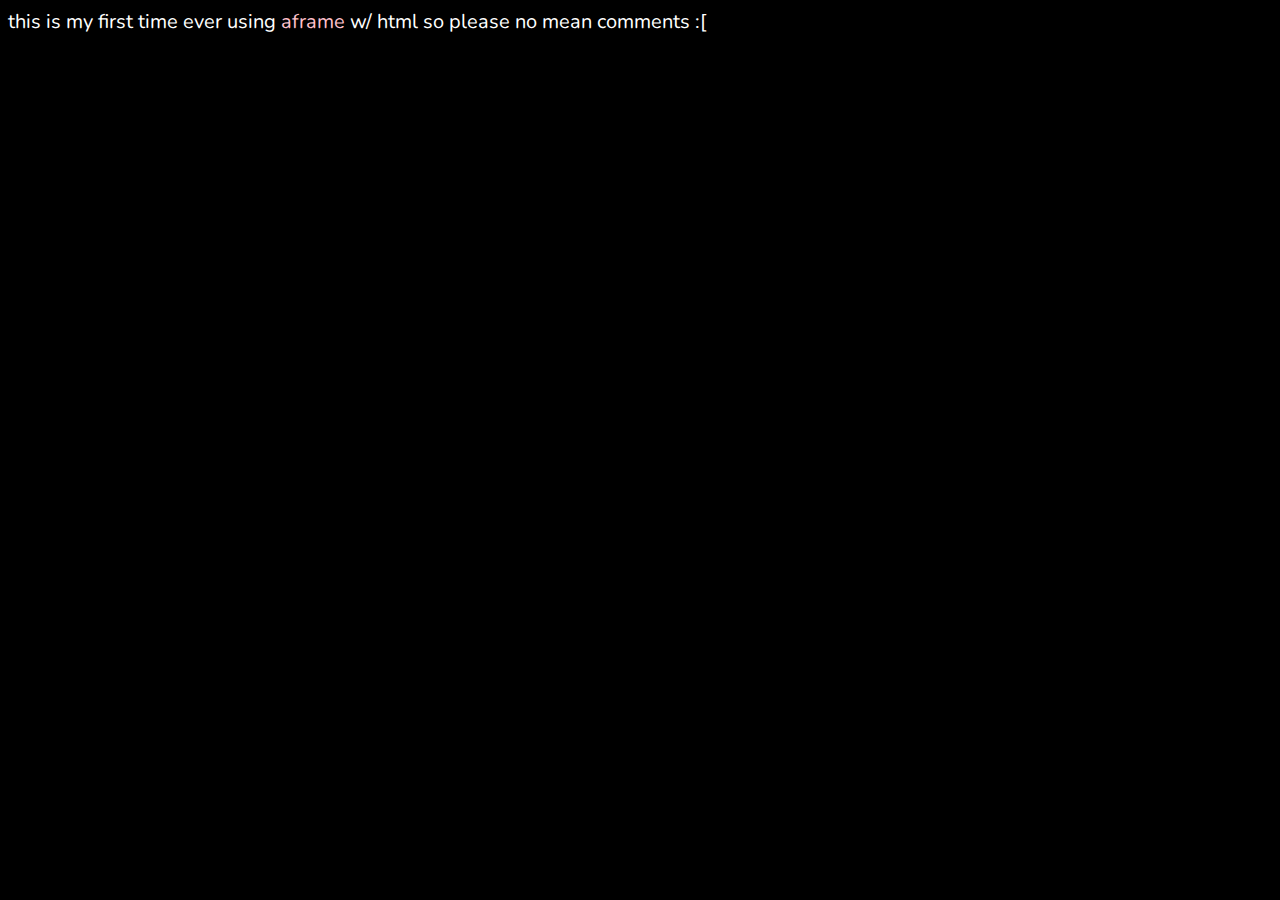
<file: science.html>
<!doctype html>
 <html>
  <head>
   <title>sheesh thingy sheesh sheesh</title>
   <meta name="description" content="space solar system">
   <link rel="preconnect" href="https://fonts.googleapis.com">
   <link rel="preconnect" href="https://fonts.gstatic.com" crossorigin>
   <link href="https://fonts.googleapis.com/css2?family=Nunito&display=swap" rel="stylesheet">
   <meta http-equiv="refresh" content="6; url='https://valentino.lol/spaceprojectthing'" />
</head>
<style>
  a, div {
    font-size: 20px;
    text-transform: lowercase;
    text-decoration: none;
    text-align: center;
    font-family: Nunito;
    color: white;
    animation: colorRotate .5s linear 0s infinite;
    display: inline-block;
  }
  a {
      color: pink;
  }
body {
    background-color: black;
}
</style>
<body>
    <div>
        this is my first time ever using <a href="https://aframe.io" target="_blank">aframe</a> w/ html so please no mean comments :[
    </div>
</body>
</html>
</file>
